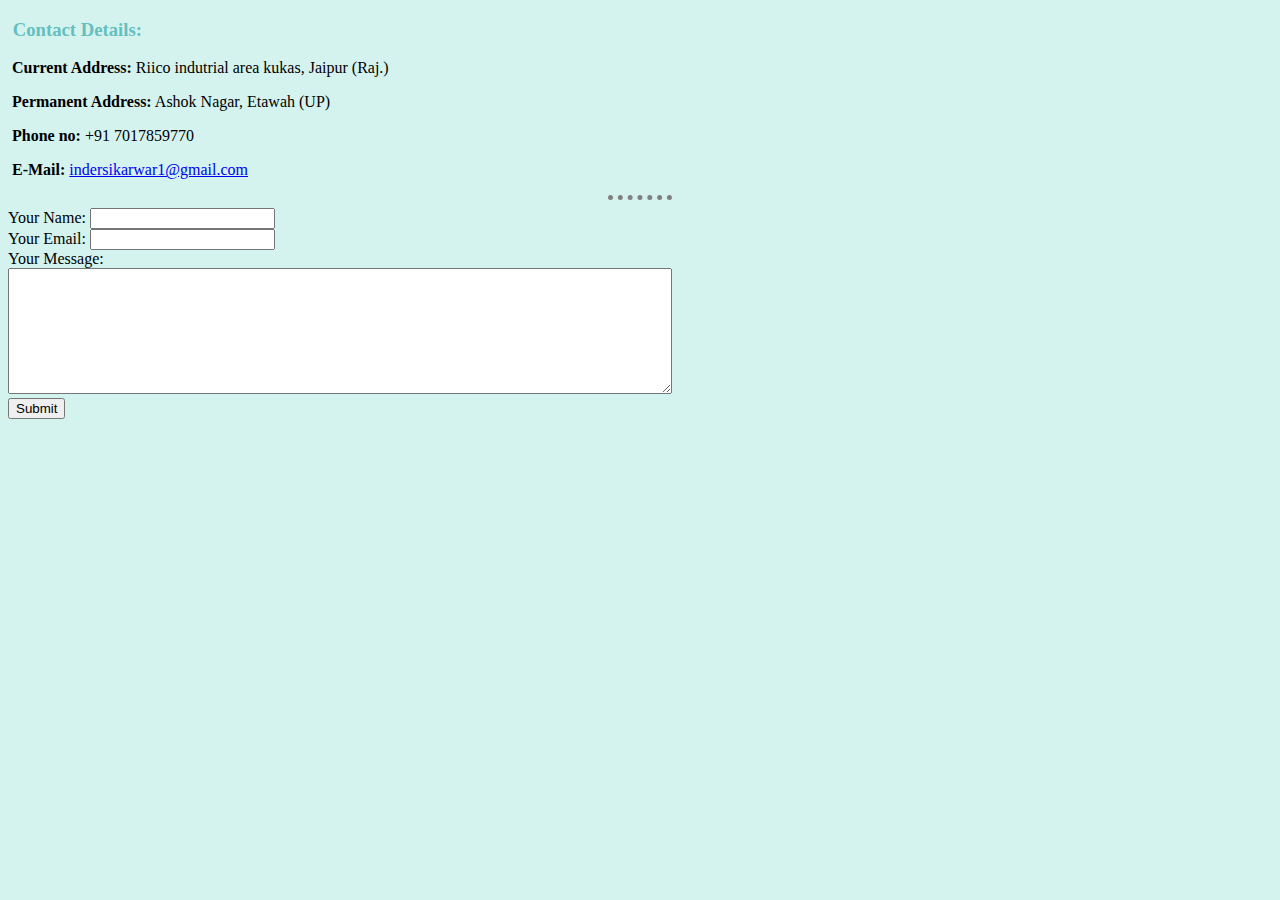
<file: contact.html>
<!DOCTYPE html>
<html lang="en" dir="ltr">
  <head>
    <meta charset="utf-8">
    <title>Contact- Indresh sikarwar</title>
    <link rel="stylesheet" href="css/styles.css">
  </head>
  <body>
    <h3>&nbspContact Details:</h3>
    <p><strong> &nbspCurrent Address:</strong> Riico indutrial area kukas, Jaipur (Raj.)</p>
    <p> <strong>&nbspPermanent Address:</strong> Ashok Nagar, Etawah (UP) </p>
    <p><strong>&nbspPhone no:</strong> +91 7017859770</p></strong>
    <p><strong>&nbspE-Mail: </strong><a href="indersikarwar1@gmail.com">indersikarwar1@gmail.com</a></p>
    <hr>
    <form class="" action="mailto:indersikarwar1@gmail.com" method="post" enctype="text/plain">
      <label>Your Name:</label>
    <input type="text" name="Your Name" value=""><br>
      <label>Your Email:</label>
      <input type="email" name="Your Email" value=""><br>
      <label>Your Message:</label><br>
      <textarea name="Your message" rows="8" cols="80"></textarea><br>
      <input type="submit" name="">

    </form>
  </body>
</html>
</file>
<file: css/styles.css>
body {
background-color: #d4f3ef;
}
hr{
border-style: none;
border-top-style: dotted ;
border-color: grey;
border-width: 5px;
width: 5%;
}

h1{
  color:#66BFBF;
}
h3{
color: #66BFBF;

}
</file>
